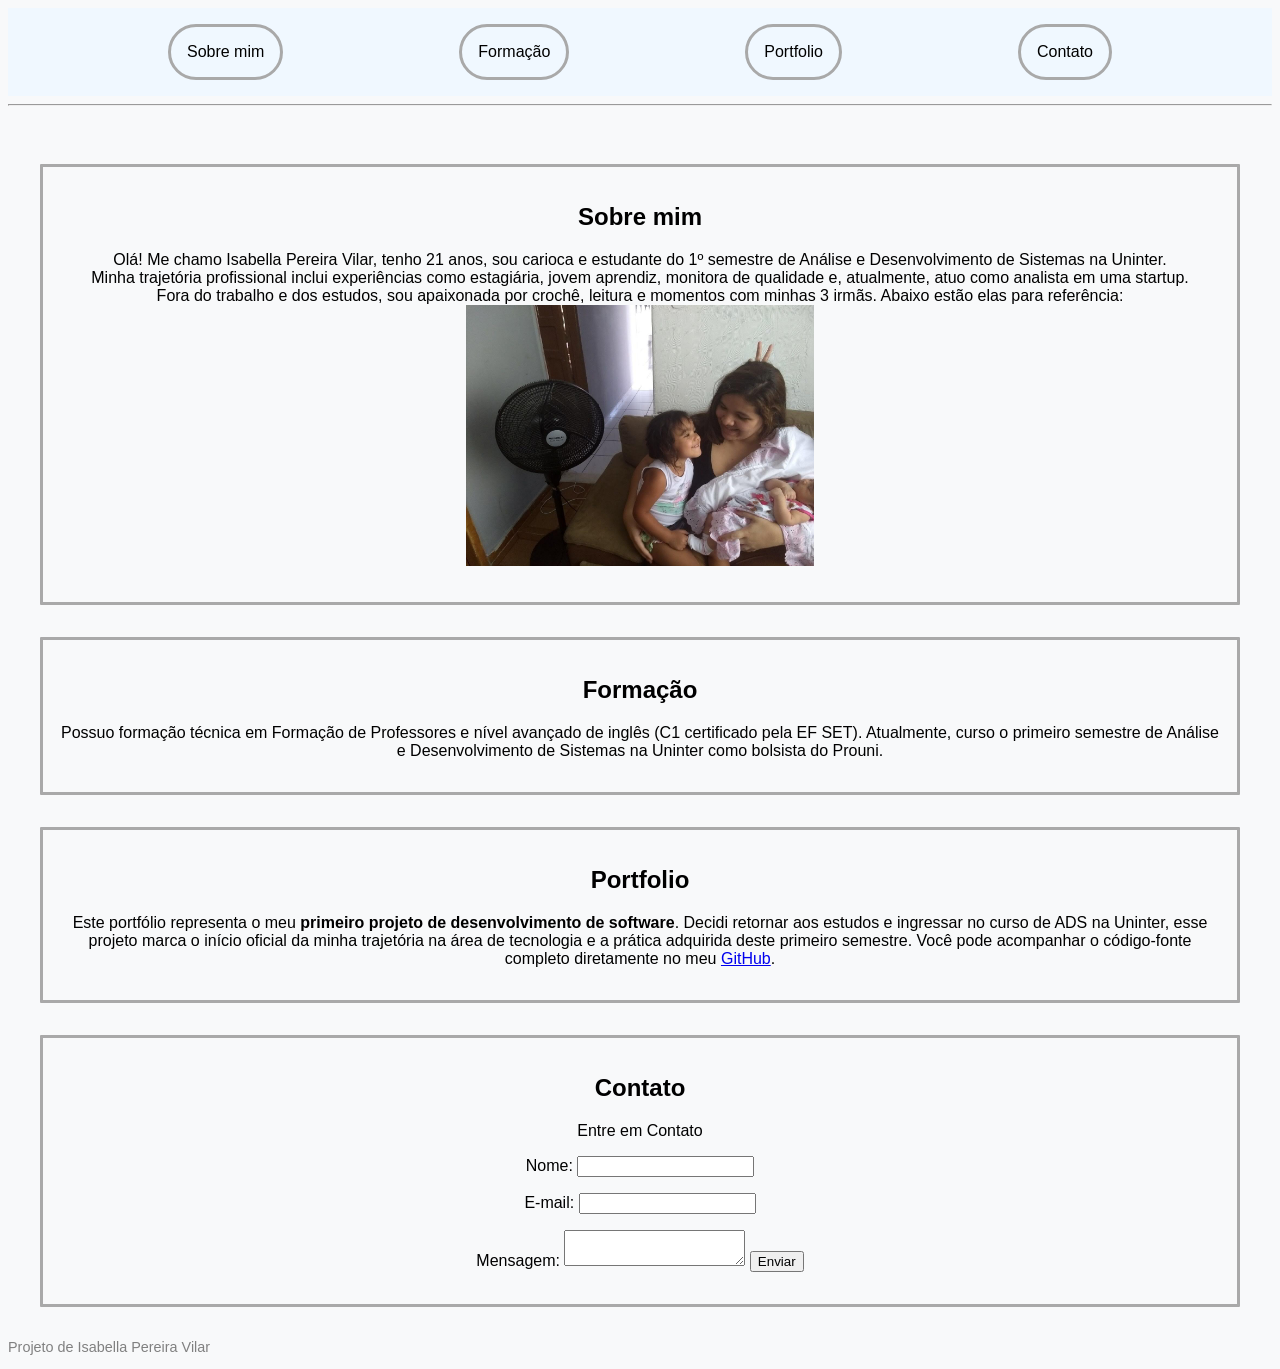
<file: index.html>
<!DOCTYPE html>
<html lang="en">
<head>
    <meta charset="UTF-8">
    <meta name="viewport" content="width=device-width, initial-scale=1.0">
    <title>Portfolio Isabella Vilar</title>
    <link rel="stylesheet" href="style.css">

</head>

<body>
    <header>
        <!-- Barra de nav -->
<nav>
<a href="#sobre">Sobre mim </a>
<a href="#formacao">Formação</a>
<a href="#portfolio">Portfolio</a>
<a href="#contato">Contato</a>
</nav>
<hr>
    </header>
<br> 

    <section id="sobre">
<h1> Sobre mim </h1>
<p> Olá! Me chamo Isabella Pereira Vilar, tenho 21 anos, sou carioca e estudante do 1º semestre de Análise e
    Desenvolvimento de Sistemas na Uninter. <BR> Minha trajetória profissional inclui experiências como estagiária, jovem
    aprendiz, monitora de qualidade e, atualmente, atuo como analista em uma startup. <BR> Fora do trabalho e dos estudos,
    sou apaixonada por crochê, leitura e momentos com minhas 3 irmãs. Abaixo estão elas para referência: <br> <img src="irmas.jpg" alt="irmas da isabella" class="irmas"> </p>
    </section>

      <section id="formacao">
<h1> Formação </h1>
<p> Possuo formação técnica em Formação de Professores e nível avançado de inglês (C1 certificado pela EF SET).
    Atualmente, curso o primeiro semestre de Análise e Desenvolvimento de Sistemas na Uninter como bolsista do Prouni.
</p>
    </section>

     <section id="portfolio">
<h1> Portfolio </h1>
<p>Este portfólio representa o meu <strong>primeiro projeto de desenvolvimento de software</strong>. Decidi
    retornar aos estudos e ingressar no curso de ADS na Uninter, esse projeto marca o início oficial da minha trajetória na área de
    tecnologia e a prática adquirida deste primeiro semestre. Você pode acompanhar o código-fonte
    completo diretamente no meu <a href="https://github.com/isabellavilar/isabellavilar.github.io-portfolio-uninter"
        target="_blank">GitHub</a>.</p>
    </section>

       <section id="contato">

<!-- Parte exclusiva do contato, forms -->

<h1> Contato </h1>
<p> Entre em Contato </p> 
<form id="forms"> 

<p>  <label for="nome">Nome:</label> 
<input type="text" id="nome" required> </p>

<p> <label for="email">E-mail:</label>
<input type="email" id="email" required> </p>

<p> <label for="mensagem">Mensagem:</label>
 <textarea id="mensagem" required></textarea> 
<button type="submit">Enviar</button>
</p> 
 
</form>



    </section>
<footer> 
<p> Projeto de Isabella Pereira Vilar </p>

</footer>
<script src="script.js"> </script>
</body>

</html>
</file>
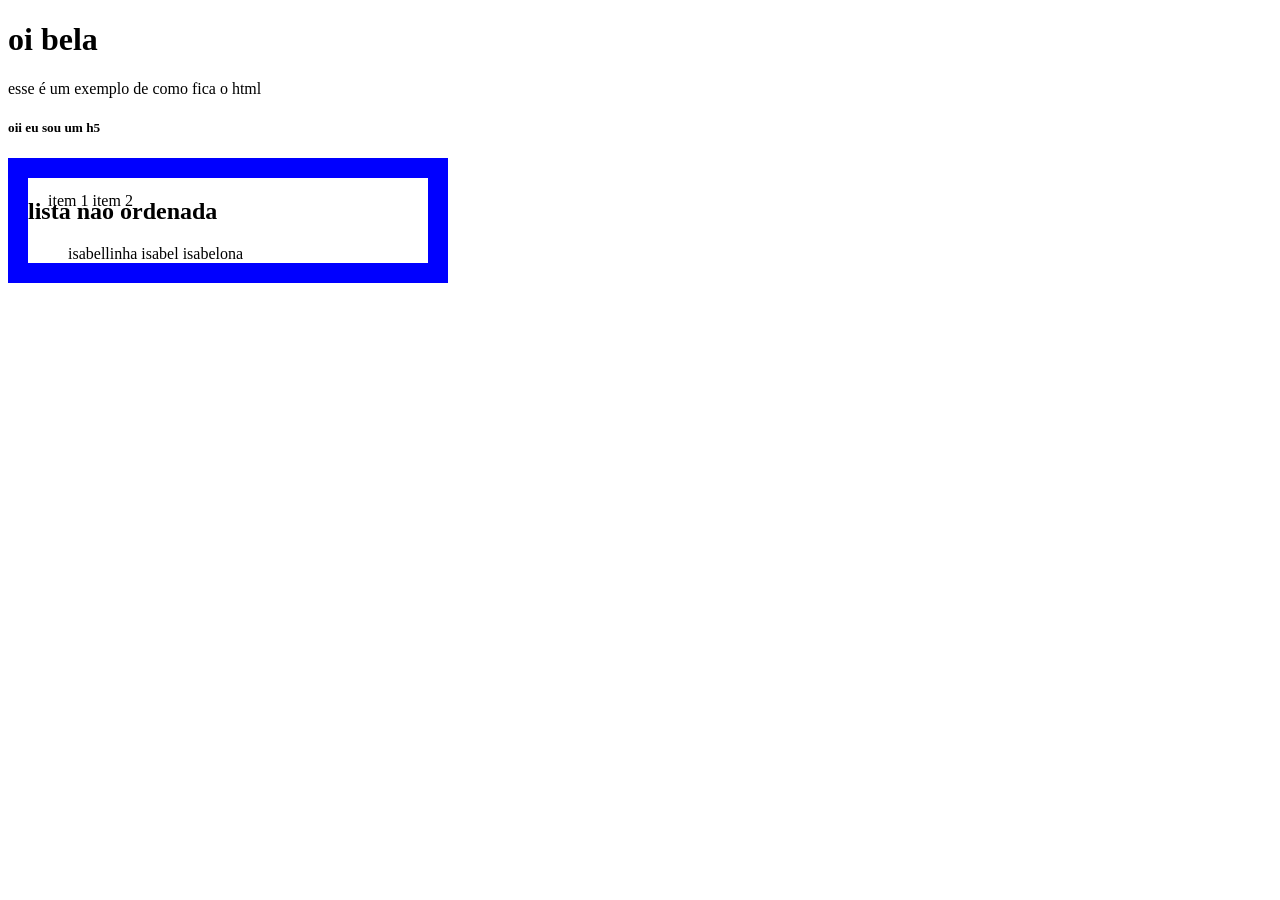
<file: testesrealizados/document.html>
<!DOCTYPE html>
<html lang="en">
<head>
    <meta charset="UTF-8">
    <meta name="viewport" content="width=device-width, initial-scale=1.0">
    <title>Document</title>
    <style>
    
        ul,li{
            display: inline;
        }
    
        div.fixed {
            position: fixed;
            width: 400px;
            border: 20px solid blue
        }
        
    
    </style>
</head>
<body>
    <H1> oi bela</H1>
    <p:>esse é um exemplo de como fica o html</p:>
    <h5> oii eu sou um h5</h5>
    
</body>
<div class="fixed"> 
<h2> lista nao ordenada </h2>
<ul> 
    <li> isabellinha</li>
    <li> isabel</li>
    <li> isabelona</li>
</ul>
</div>

<div class="relative"> 
<h2:> lista ordenada</h2:>
<ol> 
    <li> item 1</li>
<li> item 2 </li>

</ol>
</div>
</html>
</file>
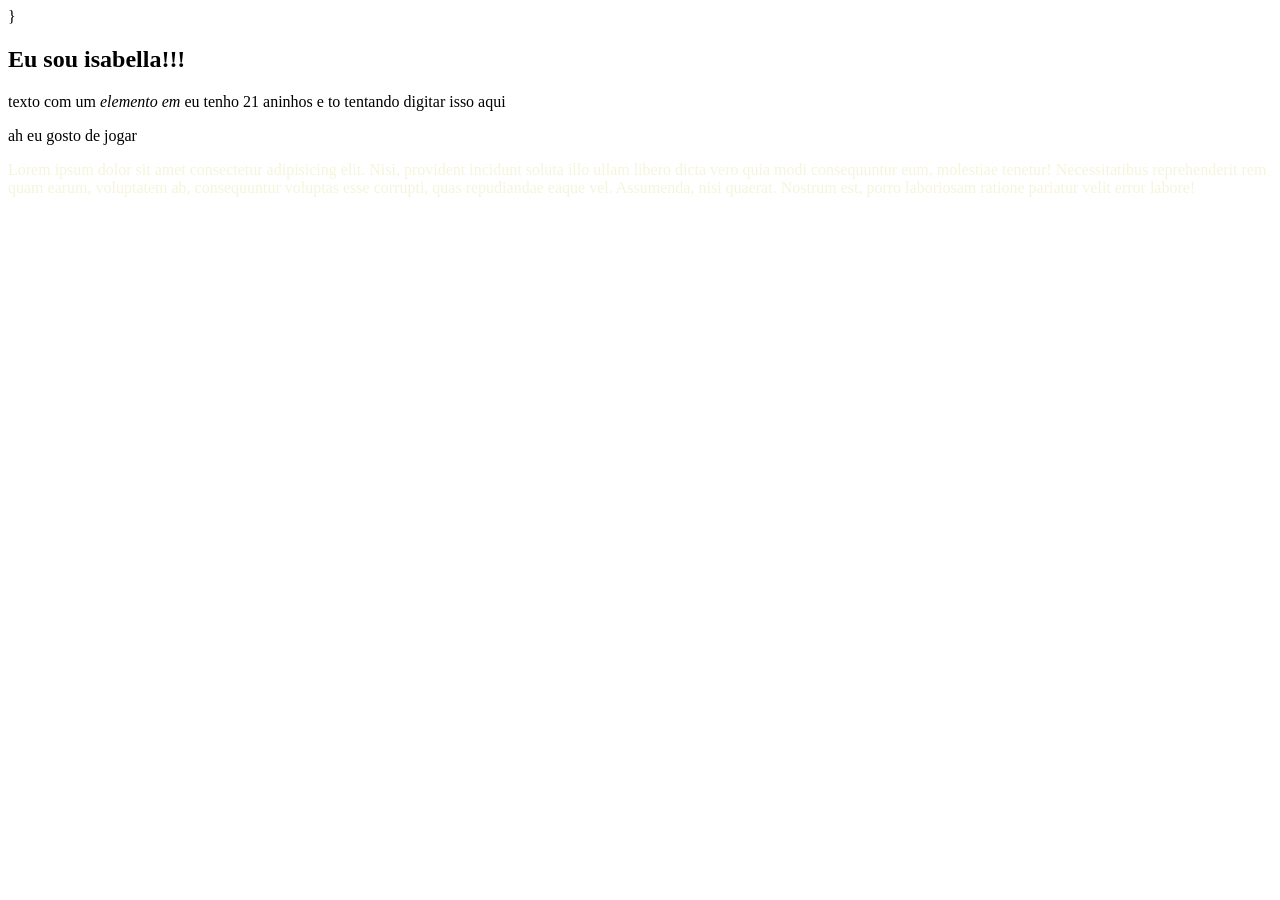
<file: testesrealizados/estilos.html>
<!DOCTYPE html>
<html lang="en">
<head>
    <meta charset="UTF-8">
    <meta name="viewport" content="width=device-width, initial-scale=1.0">
    <title>CSS</title>
<style> 

body{
    background-color: white /* assim que faz comentario */
a.h2:visited

p{color: aquamarine;} 
p em {color: red};


</head>
<body>
    </style> 
    
    }
    <h2> Eu sou isabella!!! </h2>
    <p> texto com um <em> elemento em </em> eu tenho 21 aninhos e to tentando digitar isso aqui 
    </p>

        <p id="p"> ah eu gosto de jogar
         </p>

        <p style="color: beige;"> Lorem ipsum dolor sit amet consectetur adipisicing elit. Nisi, provident incidunt soluta illo ullam libero dicta
        vero quia modi consequuntur eum, molestiae tenetur! Necessitatibus reprehenderit rem quam earum, voluptatem ab,
        consequuntur voluptas esse corrupti, quas repudiandae eaque vel. Assumenda, nisi quaerat. Nostrum est, porro
        laboriosam ratione pariatur velit error labore!
          </p>
</body>
</html>
</file>
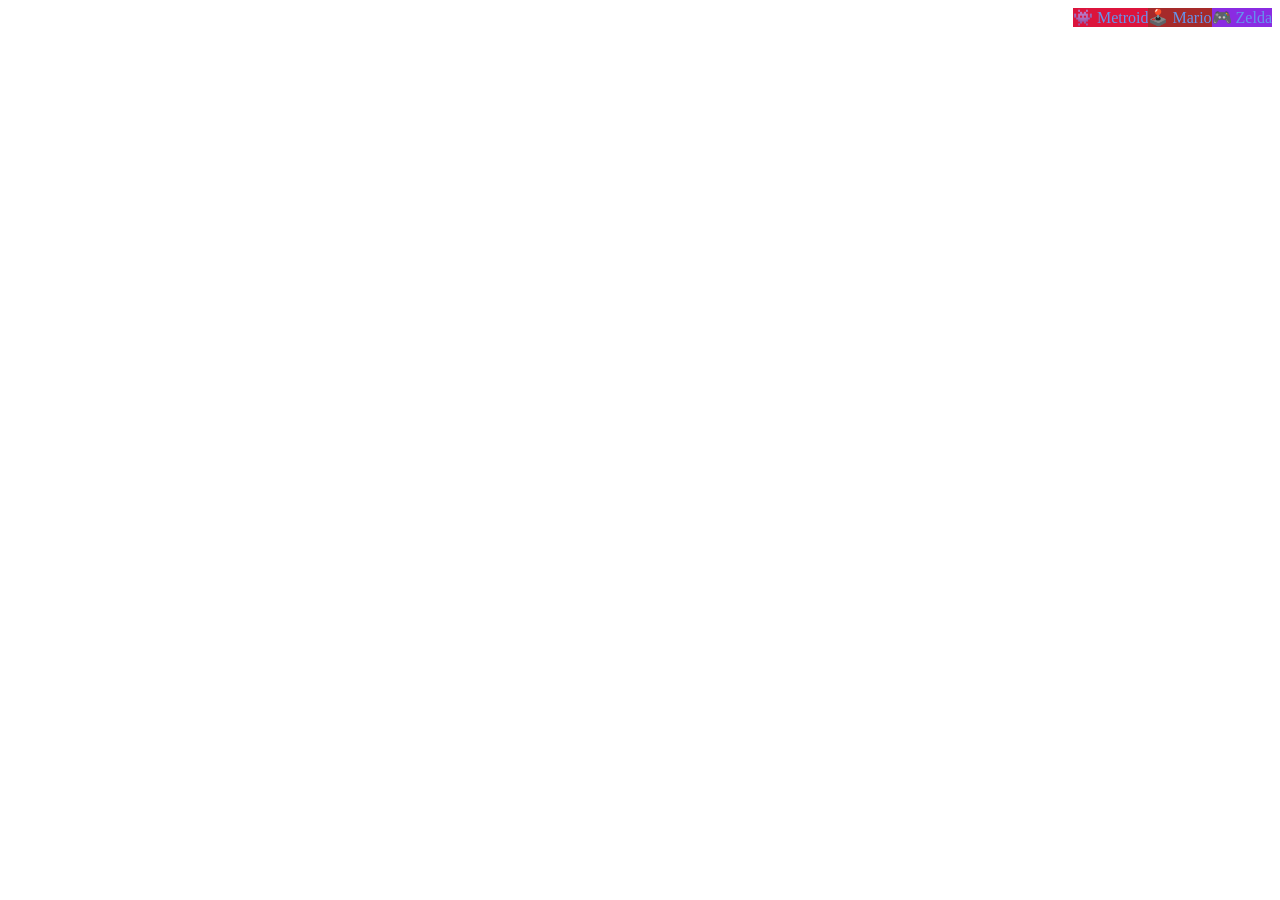
<file: testesrealizados/flexboxteste.html>
<!DOCTYPE html>
<html lang="en">
<head>
    <meta charset="UTF-8">
    <meta name="viewport" content="width=device-width, initial-scale=1.0">
    <title>teste do flexv</title>
</head>
<body>
    <style>
body{
    color: cornflowerblue;
}
@media only screen  and (max-width: 600px) {
    body{background-color: blue;}
}
    


.container-jogos{
   display: flex;
   //flex-direction: row;
flex-direction: row-reverse;}

   .card1{background-color: blueviolet;}
   .card2{background-color: brown;}
   .card3{background-color: crimson;}

    </style>
    <div class="container-jogos">
    <div class="card1">🎮 Zelda</div>
    <div class="card2">🕹️ Mario</div>
    <div class="card3">👾 Metroid</div>
</div>

</body>
</html>
</file>
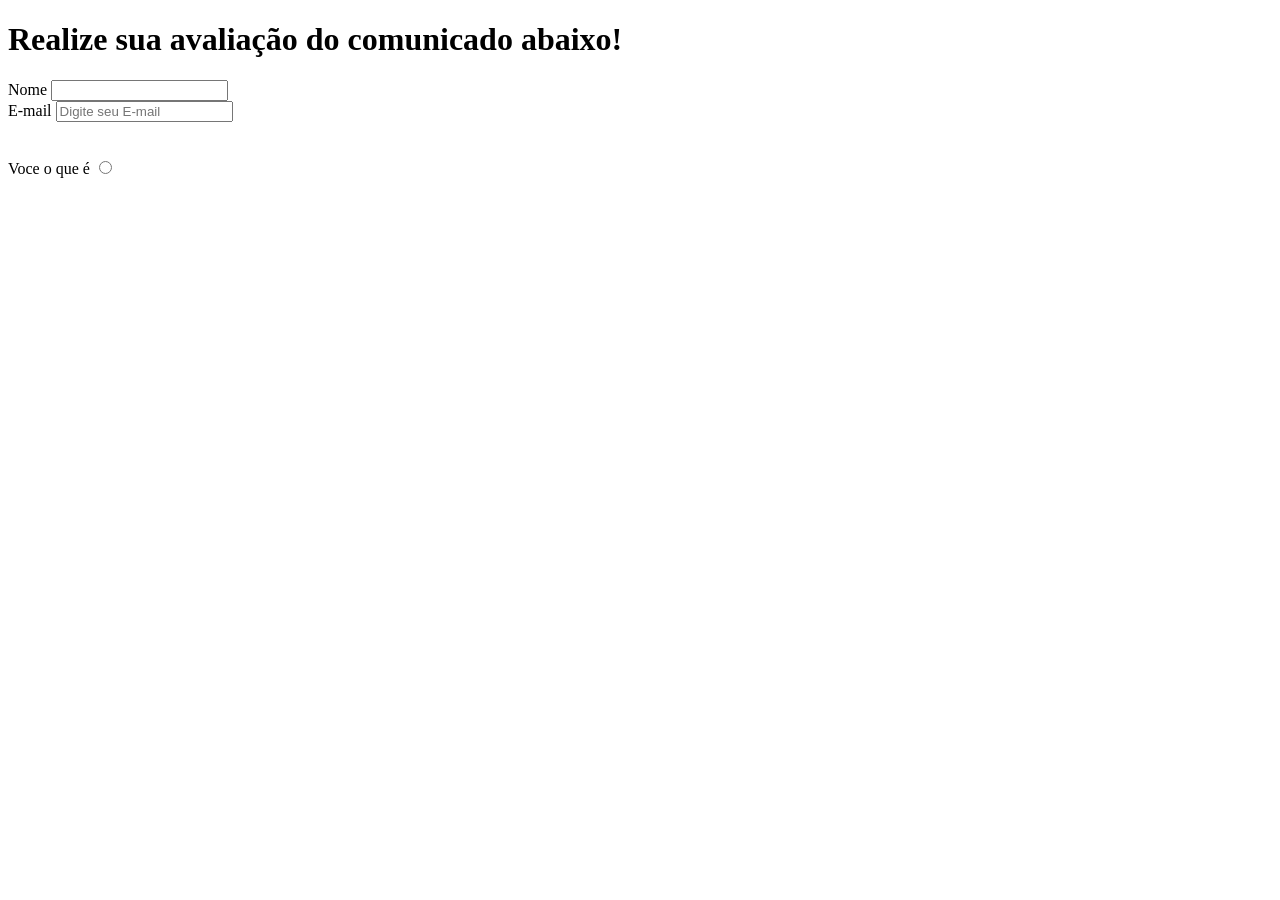
<file: testesrealizados/formularios.html>
<!DOCTYPE html>
<html lang="en">
<head>
    <meta charset="UTF-8">
    <meta name="viewport" content="width=device-width, initial-scale=1.0">
    <title>forms</title>
</head>
<body>
    <h1> Realize sua avaliação do comunicado abaixo!</h1>
    <form action="" method="post">
<table>
<tr>
<label for="Nome">Nome <input type="text" name="Nome"> </label>
<br>
<label for="E-mail">E-mail <input type="email" placeholder="Digite seu E-mail"> </label>
<br> <br> <br> 
<label for="O que voce eh"> Voce o que é <input type="radio" C+> 


</tr>

</table>




    </form>
</body>
</html>
</file>
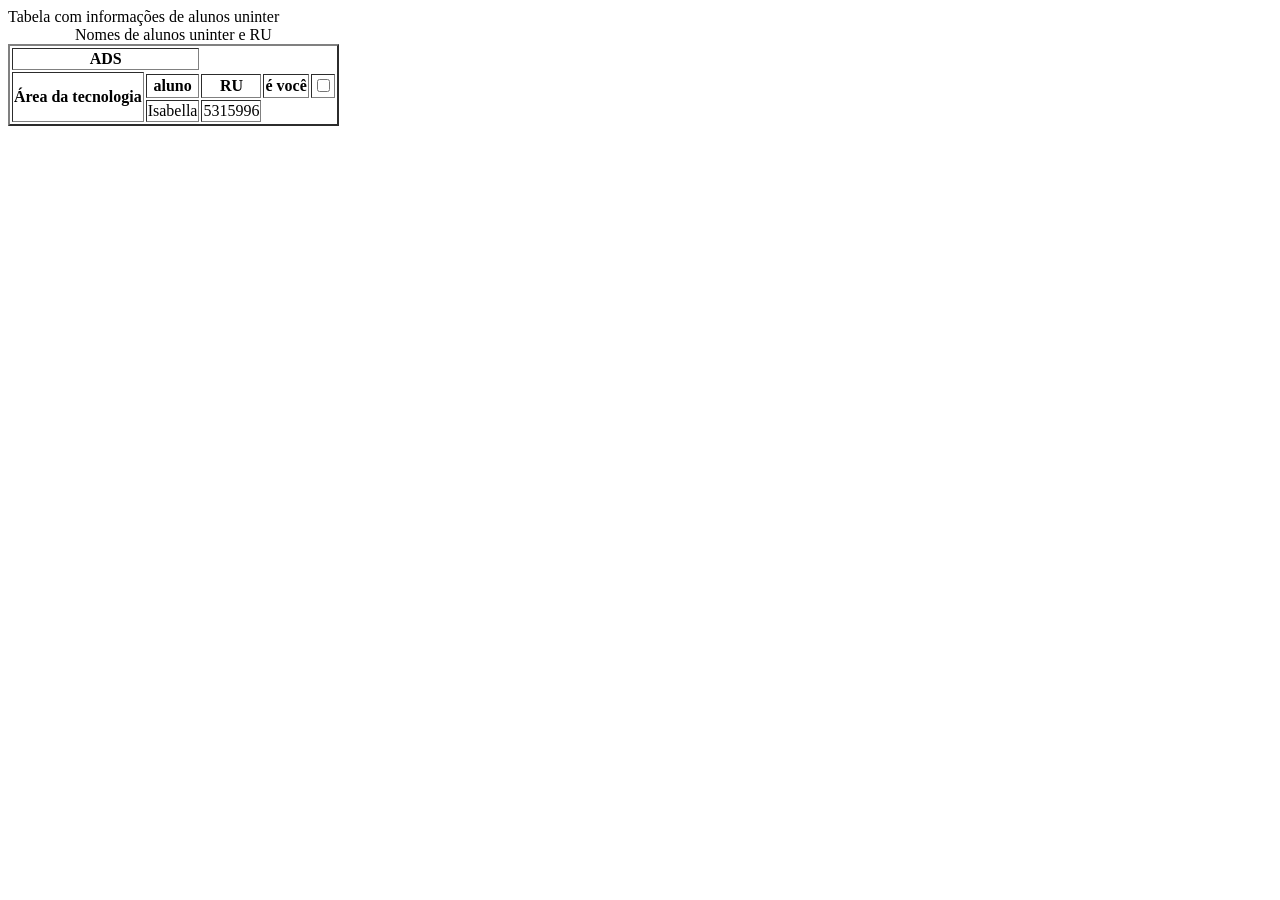
<file: testesrealizados/tabela.html>
<!DOCTYPE html>
<html lang="en">
<head>
    <meta charset="UTF-8">
    <meta name="viewport" content="width=device-width, initial-scale=1.0">
    <title>Tabela
    </title>
</head>
<body>
    <table border="2px"> <summary> Tabela com informações de alunos uninter </summary>
        <caption> Nomes de alunos uninter e RU </caption>
      <th colspan="2">ADS</th>
    
        </tr>
      <th rowspan="3" >Área da tecnologia</th>
        <tr>
            <th> aluno</th>
            <th> RU</th>
                 <th> é você </th>
                    <td> <input type="checkbox"/>  </td>
        </tr>
        <tr> 
            <td> Isabella </td>
            <td> 5315996 </td>
     

    </table>
 
</body>
</html>
</file>
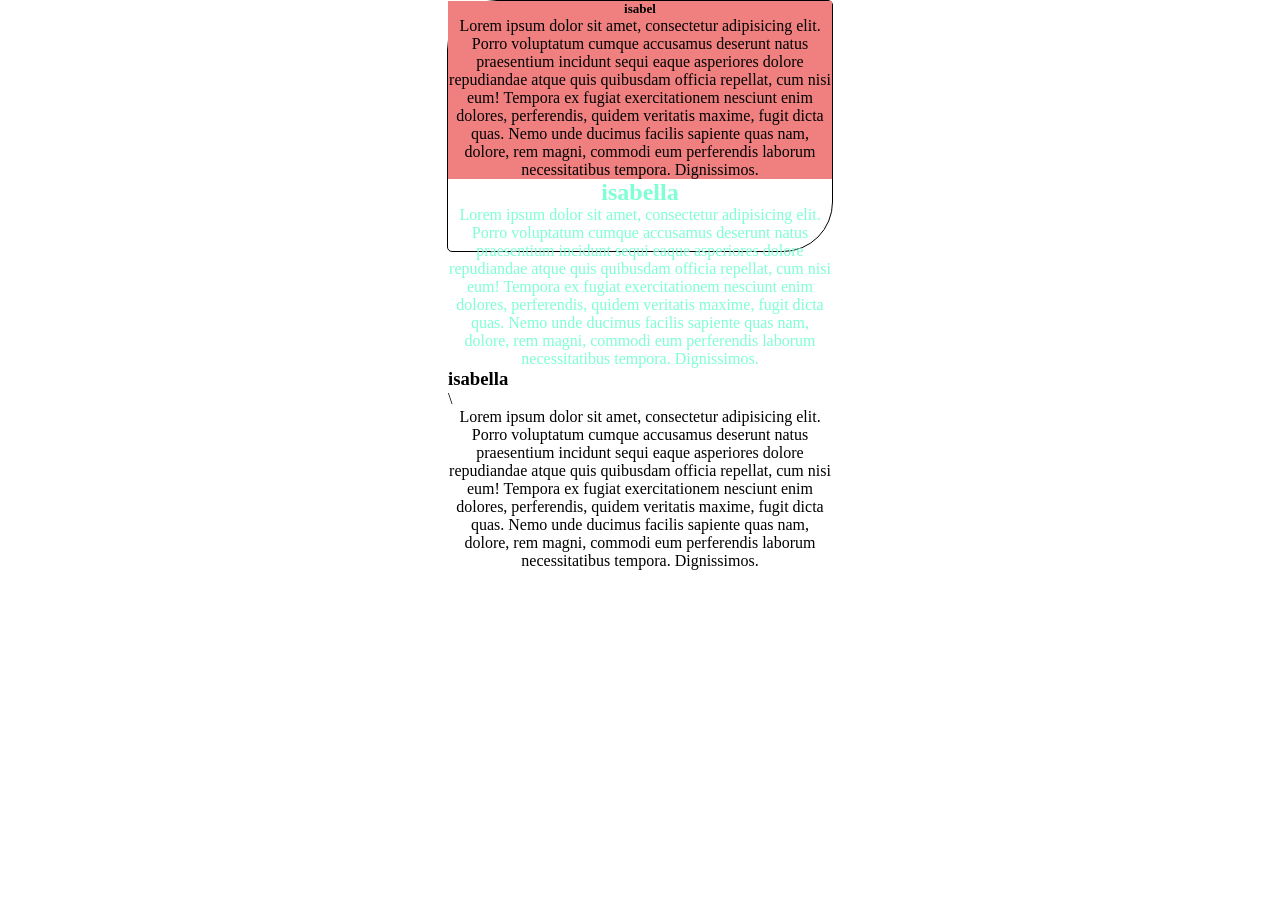
<file: testesrealizados/testandocss.html>
<!DOCTYPE html>
<html lang="en">
<head>
    <meta charset="UTF-8">
    <meta name="viewport" content="width=device-width, initial-scale=1.0">
    <title>CSS</title>
    <style>
   *{
         margin: 0 auto;
         padding: 0;
   }
     p,H1,H2{
            text-align: center;
                  }
    .tamanho{
        width: 30%;
        height: 250px;
        border: solid 1px;
        border-radius: 50px 5px;


    }
    .corpo{
        text-decoration: aliceblue;
        color: aquamarine;
    }

    .cor1{
        background-color: lightcoral;
    }
    H1{
        font-family: cursive;
        font-size: small;
    }
    </style>
</head>
<body>
    <div class="tamanho">
    <div class="cor1">
    <H1> isabel</H1>
    <p> Lorem ipsum dolor sit amet, consectetur adipisicing elit. Porro voluptatum cumque accusamus deserunt natus
        praesentium incidunt sequi eaque asperiores dolore repudiandae atque quis quibusdam officia repellat, cum nisi eum!
        Tempora ex fugiat exercitationem nesciunt enim dolores, perferendis, quidem veritatis maxime, fugit dicta quas. Nemo
        unde ducimus facilis sapiente quas nam, dolore, rem magni, commodi eum perferendis laborum necessitatibus tempora.
        Dignissimos.</p>
    </div>

    <div class="corpo">
    <h2> isabella</h2>
        <p> Lorem ipsum dolor sit amet, consectetur adipisicing elit. Porro voluptatum cumque accusamus deserunt natus
        praesentium incidunt sequi eaque asperiores dolore repudiandae atque quis quibusdam officia repellat, cum nisi eum!
        Tempora ex fugiat exercitationem nesciunt enim dolores, perferendis, quidem veritatis maxime, fugit dicta quas. Nemo
        unde ducimus facilis sapiente quas nam, dolore, rem magni, commodi eum perferendis laborum necessitatibus tempora.
        Dignissimos.</p> 
     </div>

    <h3> isabella</h3>\
         <p> Lorem ipsum dolor sit amet, consectetur adipisicing elit. Porro voluptatum cumque accusamus deserunt natus
        praesentium incidunt sequi eaque asperiores dolore repudiandae atque quis quibusdam officia repellat, cum nisi eum!
        Tempora ex fugiat exercitationem nesciunt enim dolores, perferendis, quidem veritatis maxime, fugit dicta quas. Nemo
        unde ducimus facilis sapiente quas nam, dolore, rem magni, commodi eum perferendis laborum necessitatibus tempora.
        Dignissimos.</p> 
   
</body>
</html>
</file>
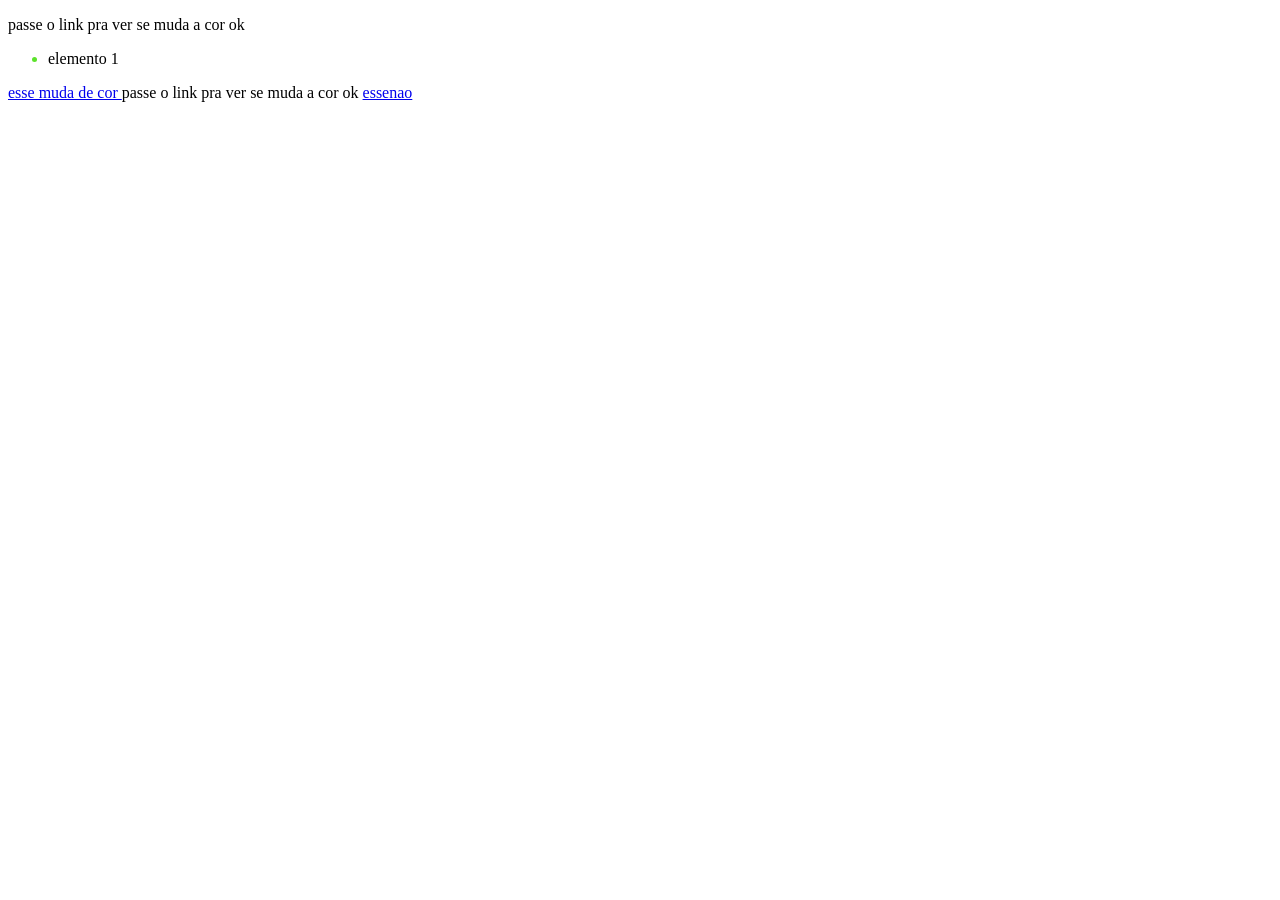
<file: testesrealizados/teste.html>
<!DOCTYPE html>
<html lang="en">
<head>
    <meta charset="UTF-8">
    <meta name="viewport" content="width=device-width, initial-scale=1.0">
    <title>link css</title>
<style>
 

::marker {
color: rgb(92, 226, 43);

}

</style>
</head>
<body>
<p> 
    
passe o link pra ver se muda a cor ok
</p>
<p> 
    <ul>
        <li> elemento 1
        </li>
    </ul>
<a class="teste 2" href="http://atlasescolar.ibge.gov.br/"> esse muda de cor </a>

passe o link pra ver se muda a cor ok
<a class="teste 1" href="http://atlasescolar.ibge.gov.br/"> essenao  </a>

</p>
</body>
</html>
</file>
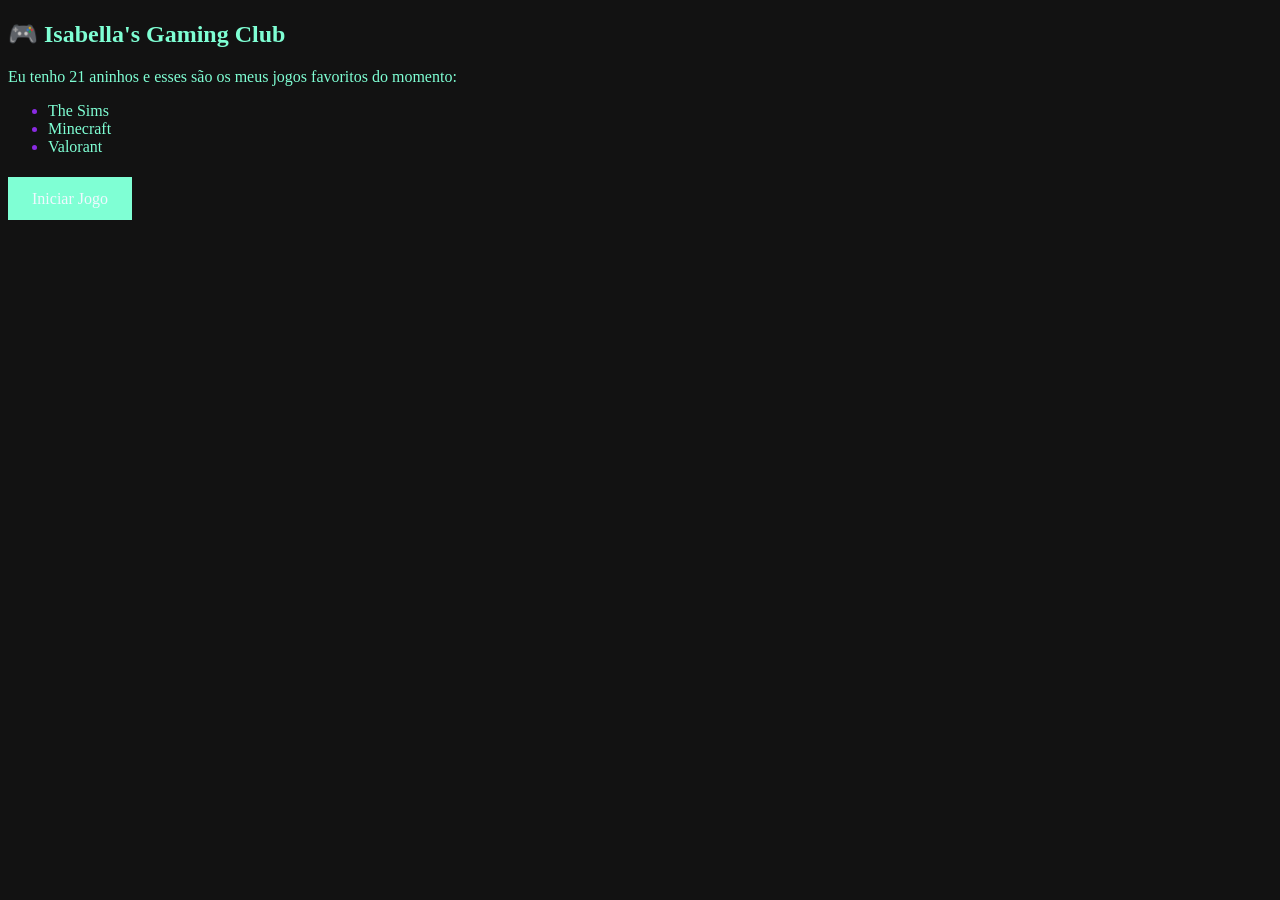
<file: testesrealizados/teste2.html>
<!DOCTYPE html>
<html lang="pt-br">
<head>
    <meta charset="UTF-8">
    <meta name="viewport" content="width=device-width, initial-scale=1.0">
    <title>Cartão Gamer da Isabella</title>
    <style>
        /* =======================================================
           SEU DESAFIO COMEÇA AQUI! Escreva as regras abaixo:
           ======================================================= */

        /* PASSO 1: Deixe o fundo da página (body) escuro (ex: #121212) 
           e a cor de todos os textos branca para parecer um painel de jogos. */
body{
background-color: #121212;
color: aquamarine;
li::marker{
  color: blueviolet; 
}

a:link{
   background-color: aquamarine;
   padding: 0.8em 1.5em;
   text-decoration: none;
   color: aliceblue;

}
a:visited{
   color: blueviolet;
}


a:hover{
  color: crimson;
}

a:active{
   color: chartreuse;
}
}

              
        /* PASSO 3: Estilize o seu botão/link (.btn-jogar):
           - Dê a ele uma cor de fundo (background-color).
           - Use 'em' para o padding (ex: padding: 0.8em 1.5em) para ele ficar proporcional.
           - Remova o sublinhado padrão do link usando: text-decoration: none;
           - Deixe a cor do texto do botão branca. */


        /* PASSO 4: Use a pseudoclasse :hover no seu botão para que ele 
           mude de cor quando você passar o mouse por cima! */


        /* PASSO 5: Use a pseudoclasse :active para que o botão 
           mude para outra cor diferente no exato momento do clique! */


    </style>
</head>
<body>

    <div class="cartao">
        <h2>🎮 Isabella's Gaming Club</h2>
        <p>Eu tenho 21 aninhos e esses são os meus jogos favoritos do momento:</p>
        
        <ul>
            <li>The Sims</li>
            <li>Minecraft</li>
            <li>Valorant</li>
        </ul>

        <br>

        <!-- Este é o link que você vai estilizar para parecer um botão -->
        <a class="btn-jogar" href="#">Iniciar Jogo</a>
    </div>

</body>
</html
</file>
<file: style.css>
body{
    font-family: Arial;
    color: black;
    text-align: center;
    background-color: #f8f9fa;;
} /* trocando a cor do fundo, a fonte, alinhamento do texto no portfolio todo */

nav{
    background-color: aliceblue;
    display: flex;
    flex-wrap: wrap;
    justify-content: space-evenly;
} /* Mudando a barrra de navegação pra ficar mais intuitiva */

nav a{
    color:black;
    text-decoration: none;  
    border-radius: 5em;
    border-style: solid;
    border-color: darkgrey;
    padding: 1em;
    margin: 1em;

} /* Ajustando a maneira que as Informações se apresentam dentro da navegação */
nav a:hover {
    color: black;
    border-color: lightblue;
} /* Interação para mudar quando passar o mouse por cima do link */

section {
    margin: 2em;
    padding: 1em;
     border-radius: 1px;
    border-style: solid;
    border-color: darkgrey;
}
footer {
    text-align: left;
    color: black;
    color: gray;
    font-size: 0.9em;
} /* Ajuste do rodapé do site */
.irmas {
width: 30%;
min-width: 150px; 
height: auto;
} /* Ajuste da imagem das minhas irmãs para ficar mais adequada ao enquadramento do site */
</file>
